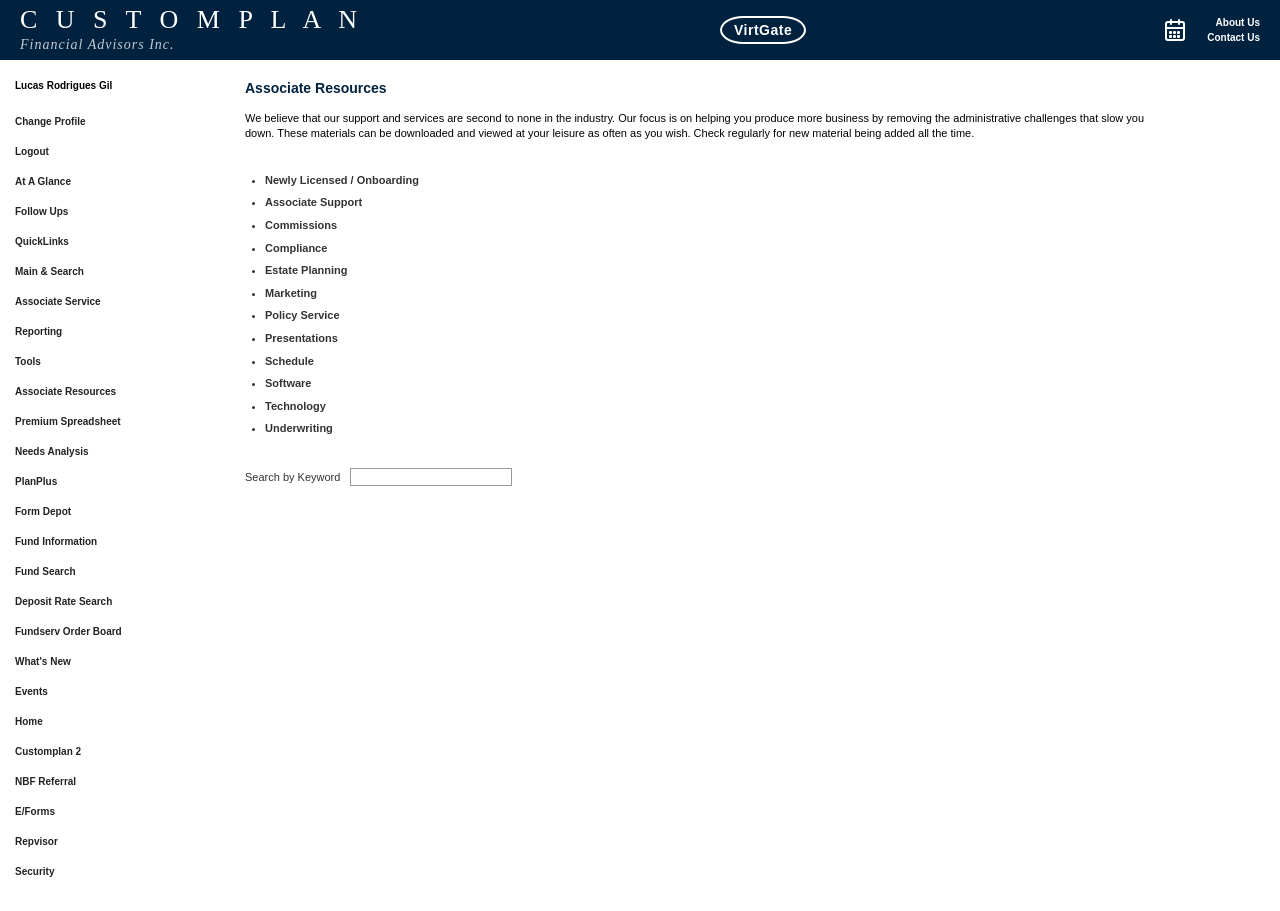
<file: index.html>
<!DOCTYPE html>
<html lang="en">
<head>
  <meta charset="UTF-8">
  <title>Associate Resources</title>
  <link rel="stylesheet" href="styles.css">
</head>
<body>

  <!-- Header -->
  <header class="header">
    <div class="header-left">
      <div class="logo-main">C U S T O M P L A N</div>
      <div class="logo-sub">Financial Advisors Inc.</div>
    </div>
    
    <div class="header-center">
      <div class="virtgate-logo">VirtGate</div>
    </div>
    
    <div class="header-right">
      <!-- Approximated Calendar Icon -->
      <svg width="24" height="24" viewBox="0 0 24 24" fill="none" stroke="currentColor" stroke-width="2" stroke-linecap="round" stroke-linejoin="round">
        <rect x="3" y="4" width="18" height="18" rx="2" ry="2"></rect>
        <line x1="16" y1="2" x2="16" y2="6"></line>
        <line x1="8" y1="2" x2="8" y2="6"></line>
        <line x1="3" y1="10" x2="21" y2="10"></line>
        <path d="M7 14h1v1H7zm4 0h1v1h-1zm4 0h1v1h-1zM7 18h1v1H7zm4 0h1v1h-1zm4 0h1v1h-1z" fill="currentColor"></path>
      </svg>
      <div class="header-links">
        <a href="#">About Us</a>
        <a href="#">Contact Us</a>
      </div>
    </div>
  </header>

  <!-- Layout Container -->
  <div class="container">
    
    <!-- Left Sidebar Navigation -->
    <aside class="sidebar">
      <div class="user-name">Lucas Rodrigues Gil</div>
      <ul class="sidebar-nav">
        <li><a href="#">Change Profile</a></li>
        <li><a href="#">Logout</a></li>
        <li><a href="#">At A Glance</a></li>
        <li><a href="#">Follow Ups</a></li>
        <li><a href="#">QuickLinks</a></li>
        <li><a href="#">Main & Search</a></li>
        <li><a href="#">Associate Service</a></li>
        <li><a href="#">Reporting</a></li>
        <li><a href="#">Tools</a></li>
        <li><a href="#">Associate Resources</a></li>
        <li><a href="#">Premium Spreadsheet</a></li>
        <li><a href="#">Needs Analysis</a></li>
        <li><a href="#">PlanPlus</a></li>
        <li><a href="#">Form Depot</a></li>
        <li><a href="#">Fund Information</a></li>
        <li><a href="#">Fund Search</a></li>
        <li><a href="#">Deposit Rate Search</a></li>
        <li><a href="#">Fundserv Order Board</a></li>
        <li><a href="#">What's New</a></li>
        <li><a href="#">Events</a></li>
        <li><a href="#">Home</a></li>
        <li><a href="#">Customplan 2</a></li>
        <li><a href="#">NBF Referral</a></li>
        <li><a href="#">E/Forms</a></li>
        <li><a href="#">Repvisor</a></li>
        <li><a href="#">Security</a></li>
      </ul>
    </aside>

    <!-- Main Content -->
    <main class="content">
      <h2>Associate Resources</h2>
      <p class="intro-text">
        We believe that our support and services are second to none in the industry. Our focus is on helping you produce more business by removing the administrative challenges that slow you down. These materials can be downloaded and viewed at your leisure as often as you wish. Check regularly for new material being added all the time.
      </p>

      <ul class="resources-list">
        <li><a href="onboarding.html">Newly Licensed / Onboarding</a></li>
        <li>Associate Support</li>
        <li>Commissions</li>
        <li>Compliance</li>
        <li>Estate Planning</li>
        <li>Marketing</li>
        <li>Policy Service</li>
        <li>Presentations</li>
        <li>Schedule</li>
        <li>Software</li>
        <li>Technology</li>
        <li>Underwriting</li>
      </ul>

      <div class="search-container">
        Search by Keyword <input type="text" class="search-input">
      </div>
    </main>
    
  </div>

</body>
</html>
</file>
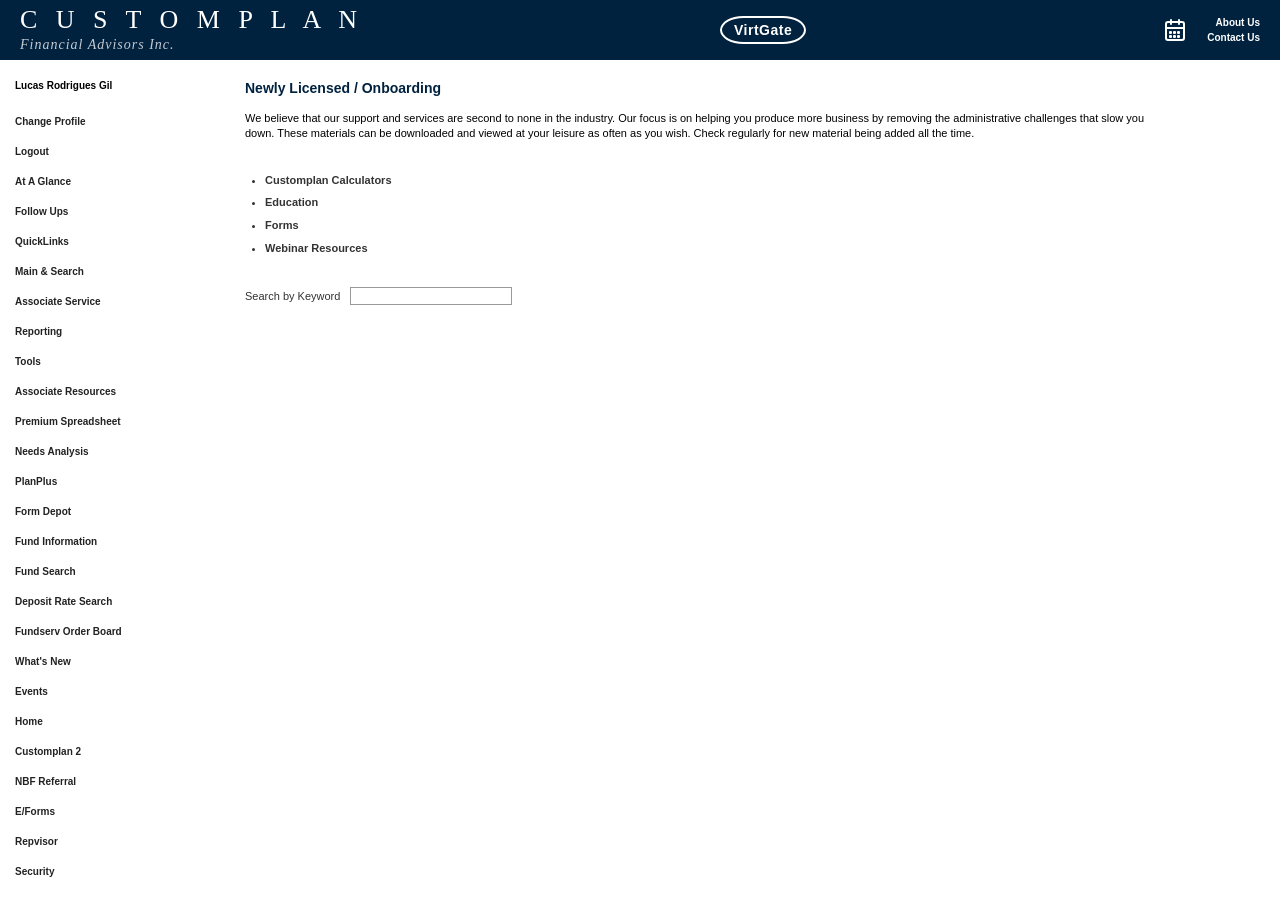
<file: onboarding.html>
<!DOCTYPE html>
<html lang="en">
<head>
  <meta charset="UTF-8">
  <title>Associate Resources</title>
  <link rel="stylesheet" href="styles.css">
</head>
<body>

  <!-- Header -->
  <header class="header">
    <div class="header-left">
      <div class="logo-main">C U S T O M P L A N</div>
      <div class="logo-sub">Financial Advisors Inc.</div>
    </div>
    
    <div class="header-center">
      <div class="virtgate-logo">VirtGate</div>
    </div>
    
    <div class="header-right">
      <!-- Approximated Calendar Icon -->
      <svg width="24" height="24" viewBox="0 0 24 24" fill="none" stroke="currentColor" stroke-width="2" stroke-linecap="round" stroke-linejoin="round">
        <rect x="3" y="4" width="18" height="18" rx="2" ry="2"></rect>
        <line x1="16" y1="2" x2="16" y2="6"></line>
        <line x1="8" y1="2" x2="8" y2="6"></line>
        <line x1="3" y1="10" x2="21" y2="10"></line>
        <path d="M7 14h1v1H7zm4 0h1v1h-1zm4 0h1v1h-1zM7 18h1v1H7zm4 0h1v1h-1zm4 0h1v1h-1z" fill="currentColor"></path>
      </svg>
      <div class="header-links">
        <a href="#">About Us</a>
        <a href="#">Contact Us</a>
      </div>
    </div>
  </header>

  <!-- Layout Container -->
  <div class="container">
    
    <!-- Left Sidebar Navigation -->
    <aside class="sidebar">
      <div class="user-name">Lucas Rodrigues Gil</div>
      <ul class="sidebar-nav">
        <li><a href="#">Change Profile</a></li>
        <li><a href="#">Logout</a></li>
        <li><a href="#">At A Glance</a></li>
        <li><a href="#">Follow Ups</a></li>
        <li><a href="#">QuickLinks</a></li>
        <li><a href="#">Main & Search</a></li>
        <li><a href="#">Associate Service</a></li>
        <li><a href="#">Reporting</a></li>
        <li><a href="#">Tools</a></li>
        <li><a href="#">Associate Resources</a></li>
        <li><a href="#">Premium Spreadsheet</a></li>
        <li><a href="#">Needs Analysis</a></li>
        <li><a href="#">PlanPlus</a></li>
        <li><a href="#">Form Depot</a></li>
        <li><a href="#">Fund Information</a></li>
        <li><a href="#">Fund Search</a></li>
        <li><a href="#">Deposit Rate Search</a></li>
        <li><a href="#">Fundserv Order Board</a></li>
        <li><a href="#">What's New</a></li>
        <li><a href="#">Events</a></li>
        <li><a href="#">Home</a></li>
        <li><a href="#">Customplan 2</a></li>
        <li><a href="#">NBF Referral</a></li>
        <li><a href="#">E/Forms</a></li>
        <li><a href="#">Repvisor</a></li>
        <li><a href="#">Security</a></li>
      </ul>
    </aside>

    <!-- Main Content -->
    <main class="content">
      <h2>Newly Licensed / Onboarding</h2>
      <p class="intro-text">
        We believe that our support and services are second to none in the industry. Our focus is on helping you produce more business by removing the administrative challenges that slow you down. These materials can be downloaded and viewed at your leisure as often as you wish. Check regularly for new material being added all the time.
      </p>

      <ul class="resources-list">
        <li>Customplan Calculators</li>
        <li>Education</li>
        <li>Forms</li>
        <li>Webinar Resources</li>
      </ul>

      <div class="search-container">
        Search by Keyword <input type="text" class="search-input">
      </div>
    </main>
    
  </div>

</body>
</html>
</file>
<file: styles.css>
body, html {
  margin: 0;
  padding: 0;
  font-family: Arial, Helvetica, sans-serif;
  background-color: #ffffff;
  color: #000000;
}

/* Header */
.header {
  background-color: #00223f; /* Dark navy */
  height: 60px;
  display: flex;
  justify-content: space-between;
  align-items: center;
  padding: 0 20px;
  color: #ffffff;
}

.header-left {
  display: flex;
  flex-direction: column;
}

.logo-main {
  font-family: "Times New Roman", Times, serif;
  font-size: 26px;
  letter-spacing: 6px;
  margin: 0;
  padding: 0;
  line-height: 1;
}

.logo-sub {
  font-family: "Times New Roman", Times, serif;
  font-size: 14px;
  font-style: italic;
  letter-spacing: 1px;
  margin-top: 4px;
  color: #c2c9d1;
}

.header-center {
  display: flex;
  align-items: center;
  justify-content: center;
}

.virtgate-logo {
  border: 2px solid #ffffff;
  border-radius: 50%;
  padding: 4px 12px;
  font-weight: bold;
  font-size: 14px;
  font-family: Arial, Helvetica, sans-serif;
  letter-spacing: 0.5px;
  background-color: transparent;
  color: #ffffff;
  /* Making it somewhat oval */
  border-radius: 50px / 30px;
}

.header-right {
  display: flex;
  align-items: center;
  gap: 20px;
  font-size: 10px;
  font-weight: bold;
  text-align: right;
}

.header-links {
  display: flex;
  flex-direction: column;
  gap: 4px;
}

.header-links a {
  color: #ffffff;
  text-decoration: none;
}

.header-links a:hover {
  text-decoration: underline;
}

/* Main Layout */
.container {
  display: flex;
  min-height: calc(100vh - 60px);
}

/* Sidebar */
.sidebar {
  width: 180px;
  background-color: #ffffff;
  padding: 20px 10px 20px 15px;
  border-right: 0px solid #e0e0e0;
}

.user-name {
  font-size: 10px;
  font-weight: bold;
  margin-bottom: 20px;
  color: #000000;
}

.sidebar-nav {
  list-style: none;
  padding: 0;
  margin: 0;
}

.sidebar-nav li {
  margin-bottom: 12px;
}

.sidebar-nav a {
  color: #222222;
  text-decoration: none;
  font-size: 10px;
  font-weight: bold;
}

.sidebar-nav a:hover {
  text-decoration: underline;
}

/* Content Area */
.content {
  flex: 1;
  padding: 20px 40px;
}

h2 {
  font-size: 14px;
  color: #00223f; /* Navy */
  margin-top: 0;
  margin-bottom: 15px;
}

.intro-text {
  font-size: 11px;
  line-height: 1.4;
  margin-bottom: 30px;
  color: #000000;
  max-width: 900px;
}

.resources-grid {
  display: flex;
  gap: 40px;
  margin-bottom: 30px;
  flex-wrap: wrap;
}

.resources-category h3 {
  font-size: 13px;
  color: #00223f;
  margin-top: 0;
  margin-bottom: 10px;
  border-bottom: 1px solid #e0e0e0;
  padding-bottom: 5px;
}

.resources-list {
  font-size: 11px;
  font-weight: bold;
  line-height: 1.6;
  margin-bottom: 30px;
  color: #333333;
  padding-left: 20px;
}

.resources-list li {
  margin-bottom: 5px;
  cursor: pointer;
}

.resources-list a {
  color: inherit;
  text-decoration: none;
}

.resources-list li:hover {
  text-decoration: underline;
  color: #00223f;
}

.search-container {
  font-size: 11px;
  color: #333333;
  display: flex;
  align-items: center;
  gap: 10px;
}

.search-input {
  border: 1px solid #999;
  padding: 2px 5px;
  width: 150px;
  font-size: 11px;
}
</file>
